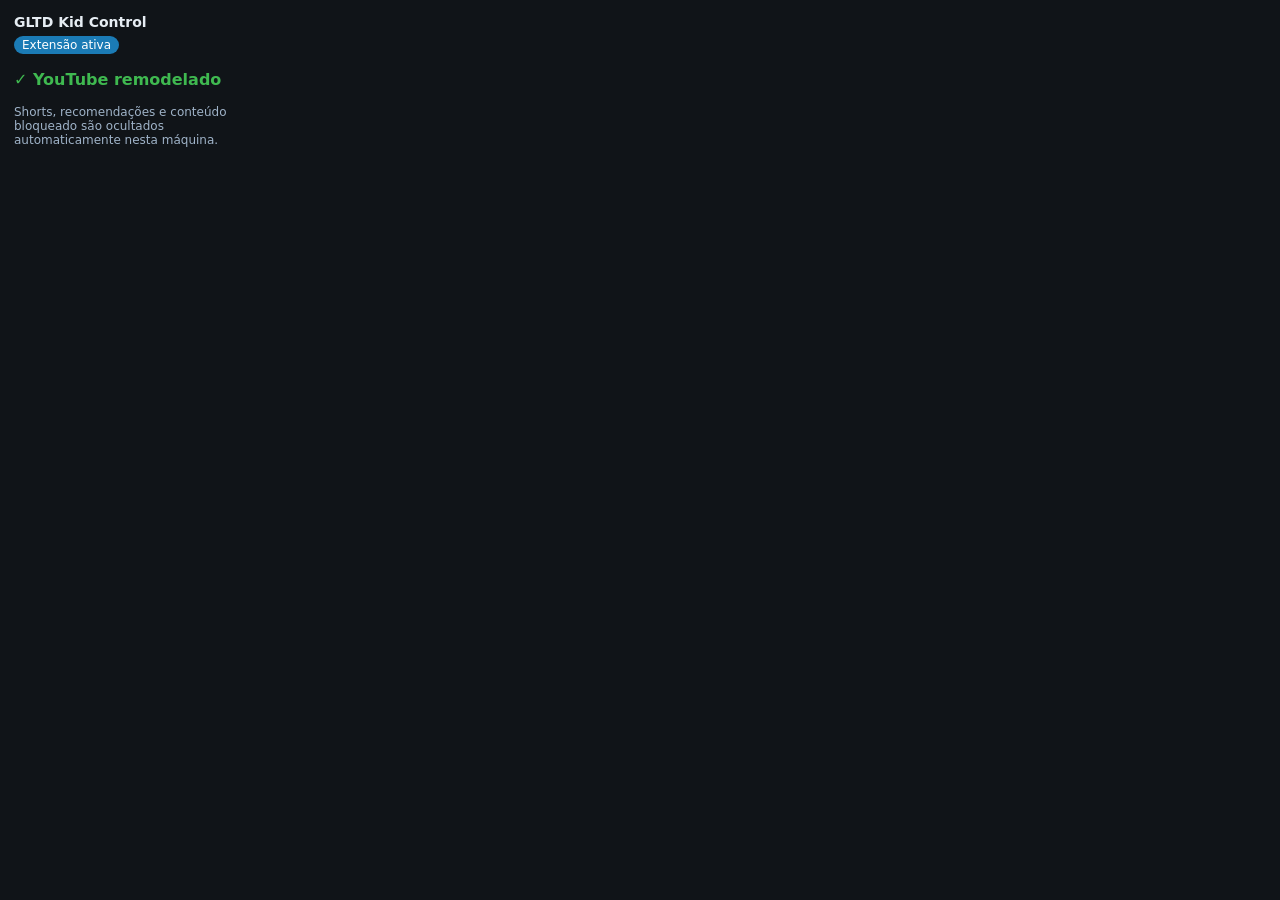
<file: client/extension/popup.html>
<!DOCTYPE html>
<html lang="pt-BR">
<head>
  <meta charset="utf-8">
  <style>
    body { font-family: system-ui, sans-serif; margin: 0; padding: 14px; width: 220px; background: #101418; color: #e6edf3; }
    h1 { font-size: 14px; margin: 0 0 4px; }
    .badge { display: inline-block; padding: 2px 8px; border-radius: 10px; background: #1b7bb5; color: #fff; font-size: 12px; }
    .ok { color: #3fb950; font-weight: 600; }
    .muted { color: #9fb3c8; font-size: 12px; margin-top: 8px; }
  </style>
</head>
<body>
  <h1>GLTD Kid Control</h1>
  <span class="badge">Extensão ativa</span>
  <p class="ok">✓ YouTube remodelado</p>
  <p class="muted">Shorts, recomendações e conteúdo bloqueado são ocultados automaticamente nesta máquina.</p>
</body>
</html>
</file>
